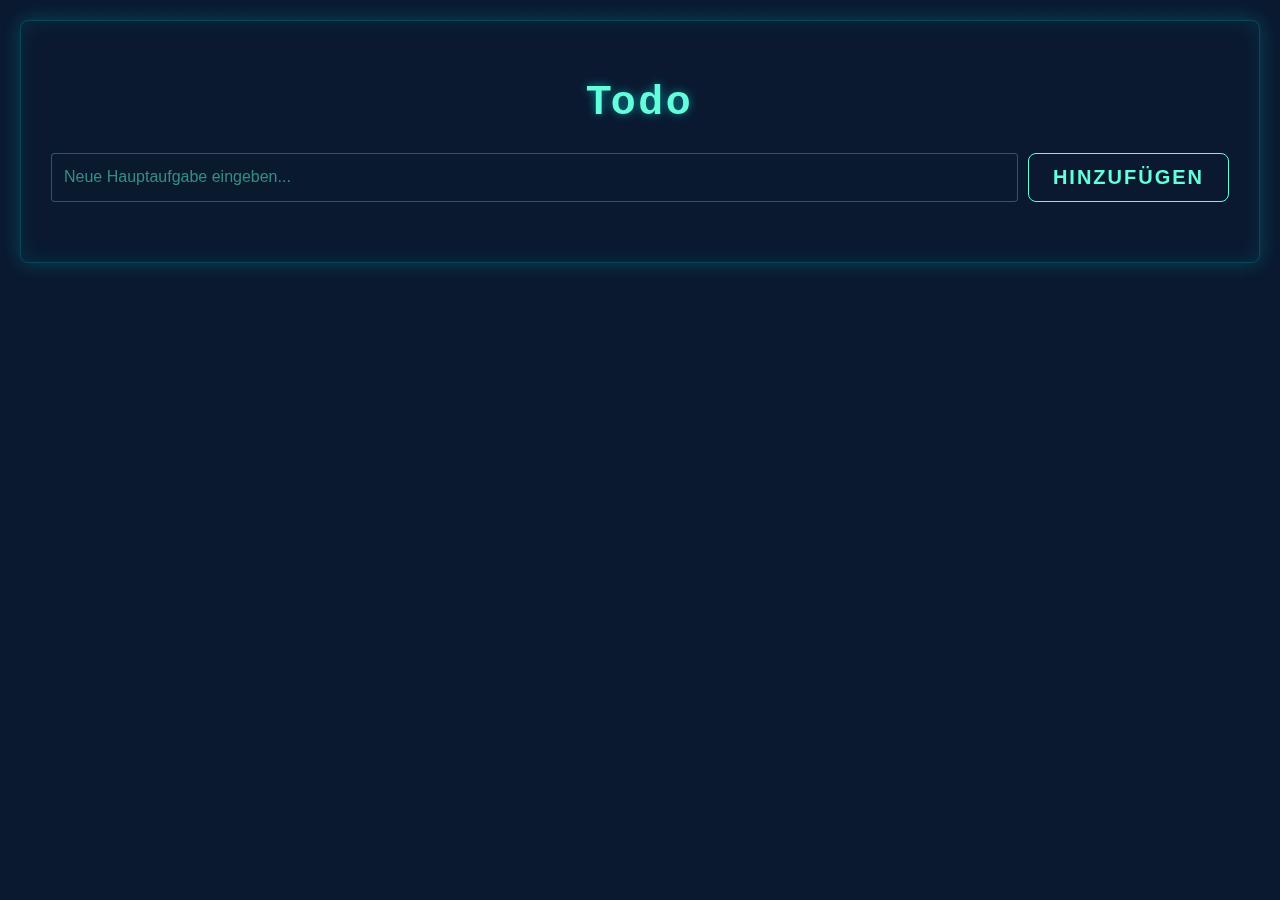
<file: ToDo.html>
<!DOCTYPE html>
<html lang="de">
  <head>
    <meta charset="UTF-8" />
    <meta name="viewport" content="width=device-width, initial-scale=1.0" />
    <title>Cyberpunk Todo</title>
    <style>
      body {
        background-color: #0a192f;
        background-image: 
          linear-gradient(0deg, rgba(10, 25, 47, 0.9) 0%, rgba(10, 25, 47, 0.9) 100%),
          repeating-linear-gradient(90deg, 
            rgba(0, 255, 255, 0.1) 0px,
            rgba(0, 255, 255, 0.1) 1px,
            transparent 1px,
            transparent 20px
          );
        margin: 0;
        color: #64ffda;
        perspective: 1000px;
        font-family: 'Segoe UI', sans-serif;
        min-height: 100vh;
        padding: 20px;
        box-sizing: border-box;
      }

      .todo-app {
        max-width: 1200px;
        margin: 0 auto;
        padding: 30px;
        background: rgba(10, 25, 47, 0.8);
        border-radius: 8px;
        box-shadow: 
          0 0 20px rgba(0, 255, 255, 0.2),
          inset 0 0 20px rgba(0, 255, 255, 0.1);
        border: 1px solid rgba(0, 255, 255, 0.2);
        backdrop-filter: blur(10px);
        transform-style: preserve-3d;
      }

      .mindmap-container {
        position: relative;
        transform-style: preserve-3d;
      }

      .task-node {
        position: relative;
        margin: 30px 0;
        transform-style: preserve-3d;
        transition: transform 0.3s ease;
      }

      .task-node:hover {
        transform: translateZ(20px);
      }

      .main-task {
        background: rgba(10, 25, 47, 0.8);
        border: 1px solid #64ffda;
        border-radius: 8px;
        padding: 15px 180px 15px 15px;
        margin-bottom: 20px;
        box-shadow: 0 0 15px rgba(0, 255, 255, 0.1);
        transform-style: preserve-3d;
        transition: all 0.3s ease;
        position: relative;
        cursor: pointer;
        isolation: isolate;
      }

      .main-task:hover {
        background: rgba(100, 255, 218, 0.1);
        box-shadow: 0 0 20px rgba(0, 255, 255, 0.2);
        transform: translateZ(30px);
      }

      .subtask-container {
        position: relative;
        margin-left: 60px;
        transform-style: preserve-3d;
      }

      .subtask {
        background: rgba(10, 25, 47, 0.6);
        border: 1px solid rgba(100, 255, 218, 0.3);
        border-radius: 6px;
        padding: 15px 180px 15px 15px;
        margin: 10px 0;
        transform-style: preserve-3d;
        transition: all 0.3s ease;
        position: relative;
        cursor: pointer;
        isolation: isolate;
      }

      .subtask:hover {
        transform: translateZ(15px);
        background: rgba(100, 255, 218, 0.1);
      }

      .main-task span, .subtask span {
        color: #fff;
        font-size: 16px;
        display: block;
        word-break: break-word;
      }

      .completed span {
        color: rgba(255, 255, 255, 0.5);
        text-decoration: line-through;
      }

      .task-controls {
        display: none;
        position: absolute;
        right: 10px;
        top: 50%;
        transform: translateY(-50%);
        background: rgba(10, 25, 47, 0.95);
        padding: 12px;
        border-radius: 8px;
        border: 1px solid rgba(100, 255, 218, 0.3);
        box-shadow: 0 0 15px rgba(0, 255, 255, 0.1);
        gap: 12px;
        z-index: 100;
        pointer-events: all;
      }

      .main-task.active .task-controls,
      .subtask.active .task-controls {
        display: inline-flex;
      }

      .task-controls button {
        position: relative;
        min-width: 40px;
        min-height: 40px;
        margin: 0 4px;
        isolation: isolate;
      }

      .task-controls button:after {
        content: '';
        position: absolute;
        inset: -8px;
        background: transparent;
        border-radius: 8px;
        z-index: -1;
      }

      button {
        border-radius: 8px;
        cursor: pointer;
        transition: all 0.3s ease;
        background: rgba(10, 25, 47, 0.8);
        border: 1px solid;
        font-size: 20px;
        display: flex;
        align-items: center;
        justify-content: center;
        padding: 0;
      }

      .task-controls button:hover:after {
        background: rgba(255, 255, 255, 0.05);
      }

      button:hover {
        transform: translateZ(5px) scale(1.1);
        background: rgba(255, 255, 255, 0.1);
      }

      .check-btn {
        color: #4CAF50;
        border-color: #4CAF50;
      }

      .edit-btn {
        color: #2196F3;
        border-color: #2196F3;
      }

      .add-subtask {
        color: #64ffda;
        border-color: #64ffda;
      }

      .delete-btn {
        color: #ff3366;
        border-color: #ff3366;
      }

      #todo-form {
        margin-bottom: 30px;
        display: flex;
        gap: 10px;
        transform-style: preserve-3d;
      }

      #todo-input {
        flex: 1;
        padding: 12px;
        background: rgba(10, 25, 47, 0.6);
        border: 1px solid rgba(100, 255, 218, 0.3);
        border-radius: 4px;
        color: #fff;
        font-size: 16px;
        transform: translateZ(10px);
      }

      #todo-input:focus {
        outline: none;
        border-color: #64ffda;
        box-shadow: 0 0 15px rgba(0, 255, 255, 0.2);
      }

      #todo-form button {
        padding: 12px 24px;
        width: auto;
        height: auto;
        background: transparent;
        border: 1px solid #64ffda;
        color: #64ffda;
        transform: translateZ(10px);
        text-transform: uppercase;
        letter-spacing: 2px;
        font-weight: bold;
      }

      h1 {
        color: #64ffda;
        text-align: center;
        margin-bottom: 30px;
        transform: translateZ(20px);
        text-shadow: 0 0 10px rgba(0, 255, 255, 0.5);
        font-size: 2.5em;
        letter-spacing: 3px;
      }

      ::placeholder {
        color: rgba(100, 255, 218, 0.5);
      }
    </style>
  </head>
  <body>
    <div class="todo-app">
      <h1>Todo</h1>
      <form id="todo-form">
        <input type="text" id="todo-input" placeholder="Neue Hauptaufgabe eingeben...">
        <button type="submit">Hinzufügen</button>
      </form>
      <div class="mindmap-container" id="todo-list"></div>
    </div>

    <script>
      let todos = JSON.parse(localStorage.getItem('todos') || '[]');
      const form = document.getElementById('todo-form');
      const input = document.getElementById('todo-input');
      const list = document.getElementById('todo-list');

      function saveTodos() {
        localStorage.setItem('todos', JSON.stringify(todos));
      }

      document.addEventListener('click', function(e) {
        if (!e.target.closest('.main-task') && !e.target.closest('.subtask')) {
          document.querySelectorAll('.active').forEach(el => el.classList.remove('active'));
        }
      });

      function toggleControls(element, event) {
        event.preventDefault();
        event.stopPropagation();
        
        document.querySelectorAll('.active').forEach(el => {
          if (el !== element) el.classList.remove('active');
        });
        element.classList.toggle('active');
      }

      form.addEventListener('submit', function(e) {
        e.preventDefault();
        if (input.value.trim()) {
          todos.push({ 
            text: input.value, 
            completed: false,
            subtasks: [] 
          });
          input.value = '';
          renderTodos();
          saveTodos();
        }
      });

      function renderTodos() {
        list.innerHTML = todos.map((todo, i) => `
          <div class="task-node">
            <div class="main-task ${todo.completed ? 'completed' : ''}" onclick="toggleControls(this, event)">
              <span>${todo.text}</span>
              <div class="task-controls">
                <button class="check-btn" onclick="event.stopPropagation(); toggleTodo(${i})" title="Erledigt">✓</button>
                <button class="edit-btn" onclick="event.stopPropagation(); editTask(${i})" title="Bearbeiten">✎</button>
                <button class="add-subtask" onclick="event.stopPropagation(); addSubtask(${i})" title="Unteraufgabe">+</button>
                <button class="delete-btn" onclick="event.stopPropagation(); deleteTodo(${i})" title="Löschen">🗑️</button>
              </div>
            </div>
            ${renderSubtasks(todo.subtasks, i)}
          </div>
        `).join('');
      }

      function renderSubtasks(subtasks, todoIndex) {
        if (!subtasks.length) return '';
        return `
          <div class="subtask-container">
            ${subtasks.map((subtask, i) => `
              <div class="subtask ${subtask.completed ? 'completed' : ''}" onclick="toggleControls(this, event)">
                <span>${subtask.text}</span>
                <div class="task-controls">
                  <button class="check-btn" onclick="event.stopPropagation(); toggleSubtask(${todoIndex}, ${i})" title="Erledigt">✓</button>
                  <button class="edit-btn" onclick="event.stopPropagation(); editSubtask(${todoIndex}, ${i})" title="Bearbeiten">✎</button>
                  <button class="delete-btn" onclick="event.stopPropagation(); deleteSubtask(${todoIndex}, ${i})" title="Löschen">🗑️</button>
                </div>
              </div>
            `).join('')}
          </div>
        `;
      }

      function editTask(i) {
        const todo = todos[i];
        const newText = prompt('Aufgabe bearbeiten:', todo.text);
        if (newText && newText.trim() && newText !== todo.text) {
          todo.text = newText.trim();
          renderTodos();
          saveTodos();
        }
      }

      function editSubtask(todoIndex, subtaskIndex) {
        const subtask = todos[todoIndex].subtasks[subtaskIndex];
        const newText = prompt('Unteraufgabe bearbeiten:', subtask.text);
        if (newText && newText.trim() && newText !== subtask.text) {
          subtask.text = newText.trim();
          renderTodos();
          saveTodos();
        }
      }

      function addSubtask(todoIndex) {
        const subtaskText = prompt('Neue Unteraufgabe:');
        if (subtaskText && subtaskText.trim()) {
          todos[todoIndex].subtasks.push({
            text: subtaskText,
            completed: false
          });
          renderTodos();
          saveTodos();
        }
      }

      function toggleTodo(i) {
        todos[i].completed = !todos[i].completed;
        todos[i].subtasks.forEach(subtask => {
          subtask.completed = todos[i].completed;
        });
        renderTodos();
        saveTodos();
      }

      function toggleSubtask(todoIndex, subtaskIndex) {
        todos[todoIndex].subtasks[subtaskIndex].completed = 
          !todos[todoIndex].subtasks[subtaskIndex].completed;
        renderTodos();
        saveTodos();
      }

      function deleteTodo(i) {
        if (confirm('Möchten Sie diese Aufgabe wirklich löschen?')) {
          todos.splice(i, 1);
          renderTodos();
          saveTodos();
        }
      }

      function deleteSubtask(todoIndex, subtaskIndex) {
        if (confirm('Möchten Sie diese Unteraufgabe wirklich löschen?')) {
          todos[todoIndex].subtasks.splice(subtaskIndex, 1);
          renderTodos();
          saveTodos();
        }
      }

      renderTodos();
    </script>
  </body>
</html>
</file>
